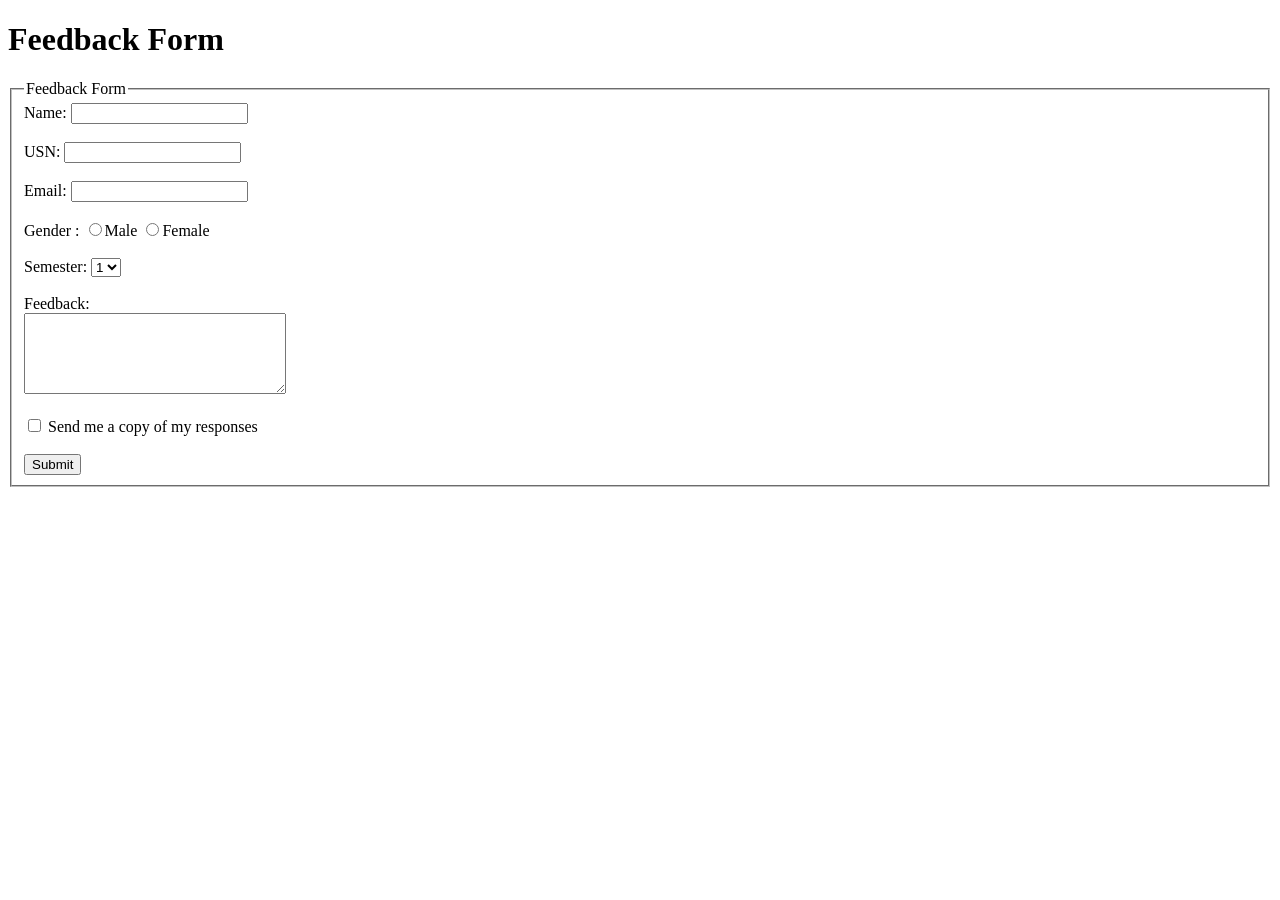
<file: 2a/index.html>
<!DOCTYPE html>
<html lang="en">
  <head>
    <meta charset="UTF-8" />
    <meta name="viewport" content="width=device-width, initial-scale=1.0" />
    <title>Feedback Form</title>
  </head>
  <body>
    <h1>Feedback Form</h1>
    <form action="" method="post">
      <fieldset>
        <legend>Feedback Form</legend>
        <label>Name:</label>
        <input type="text" name="name" required />
        <br />
        <br />
        <label>USN:</label>
        <input type="text" name="usn" required />
        <br />
        <br />
        <label>Email:</label>
        <input type="email" name="email" required />
        <br />
        <br />
        <label> Gender : </label>
        <label for="Male">
          <input type="radio" name="gender" value="male" />Male
        </label>
        <label>
          <input type="radio" name="gender" value="female" />Female
        </label>
        <br />
        <br />
        <label> Semester: </label>
        <select name="semester" id="sem">
          <option value="1" selected>1</option>
          <option value="2">2</option>
          <option value="3">3</option>
          <option value="4">4</option>
          <option value="5">5</option>
          <option value="6">6</option>
          <option value="7">7</option>
          <option value="8">8</option>
        </select>
        <br />
        <br />
        <label> Feedback: </label>
        <br />
        <textarea
          name="feedback"
          id="feedback"
          cols="30"
          rows="5"
          placeholder="Feedback"
        >
        </textarea>
        <br />
        <br />
        <input type="checkbox" name="sendcpy" />
        <label> Send me a copy of my responses </label>
        <br />
        <br />
        <input type="submit" value="Submit" />
      </fieldset>
    </form>
  </body>
</html>
</file>
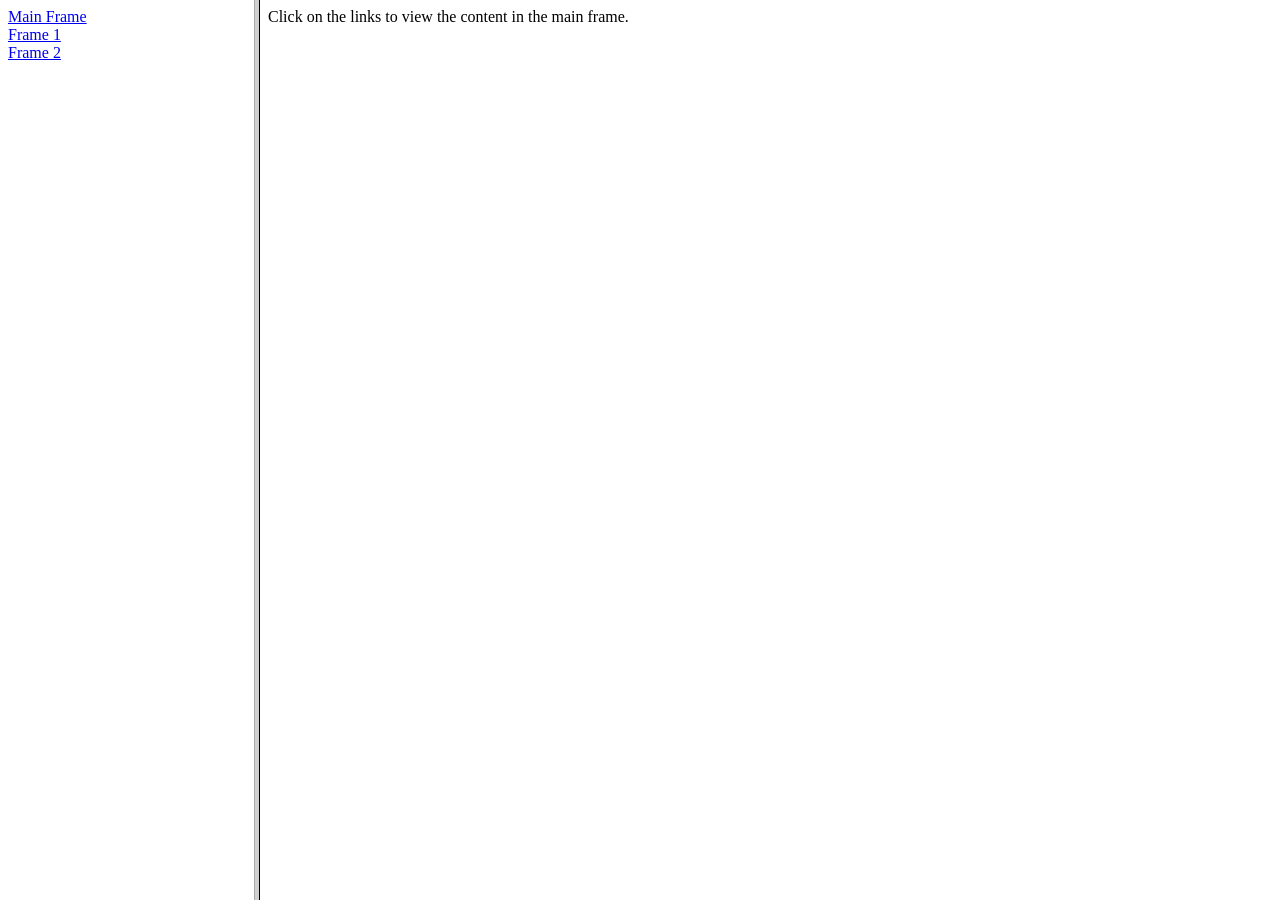
<file: 2b/index.html>
<!DOCTYPE html>
<html lang="en">
<head>
    <meta charset="UTF-8">
    <meta name="viewport" content="width=device-width, initial-scale=1.0">
    <title>Frames Example</title>
</head>

    <frameset cols="20%, 80%">
        <frame src="navframe.html" name="nav">
        <frame src="mainframe.html" name="main">
    </frameset>
    <noframes>
        <body>
            Your browser does not support frames.
        </body>

</html>
</file>
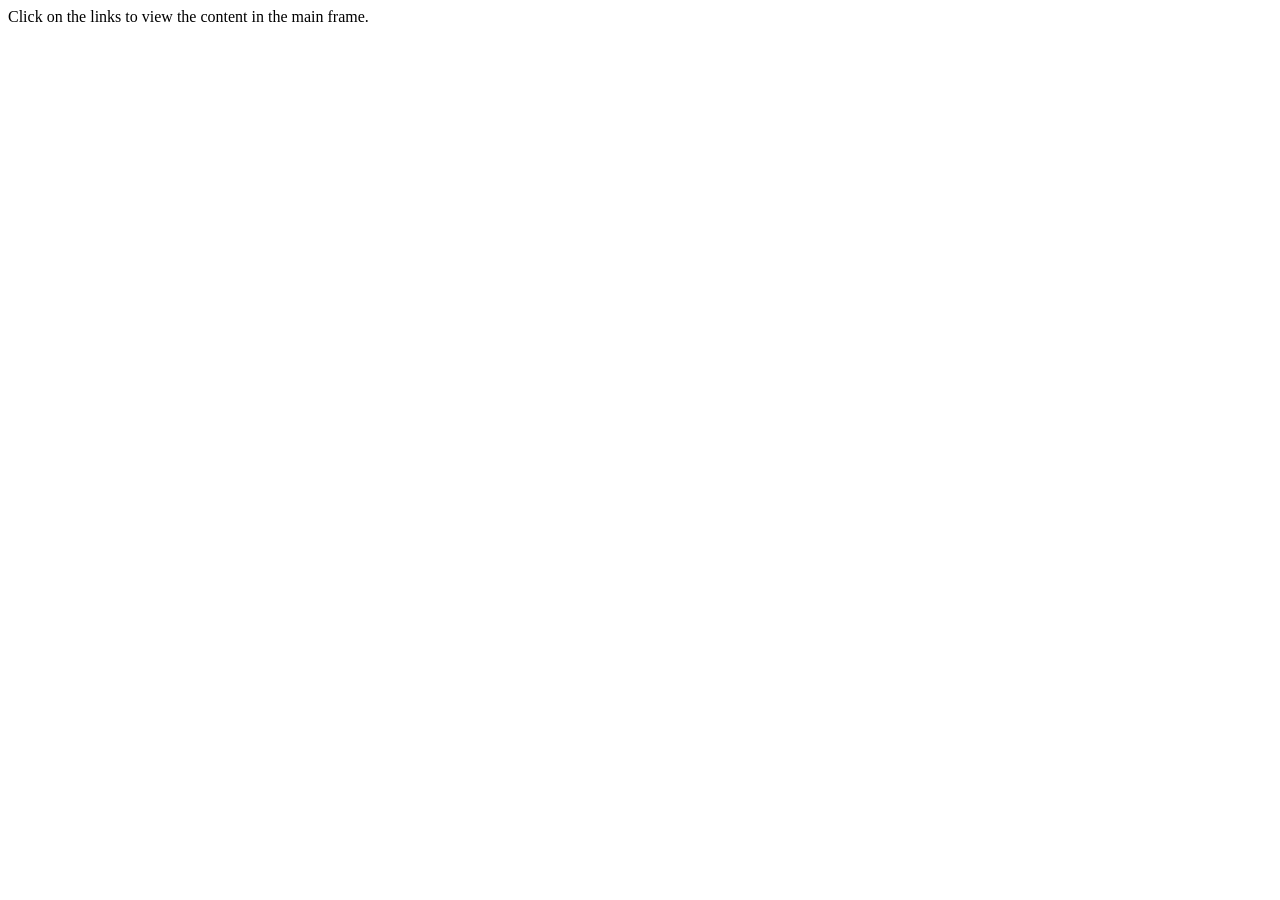
<file: 2b/mainframe.html>
<!DOCTYPE html>
<html lang="en">
  <head>
    <meta charset="UTF-8" />
    <meta name="viewport" content="width=device-width, initial-scale=1.0" />
    <title>Main Frame</title>
  </head>
  <body>
    Click on the links to view the content in the main frame.
  </body>
</html>
</file>
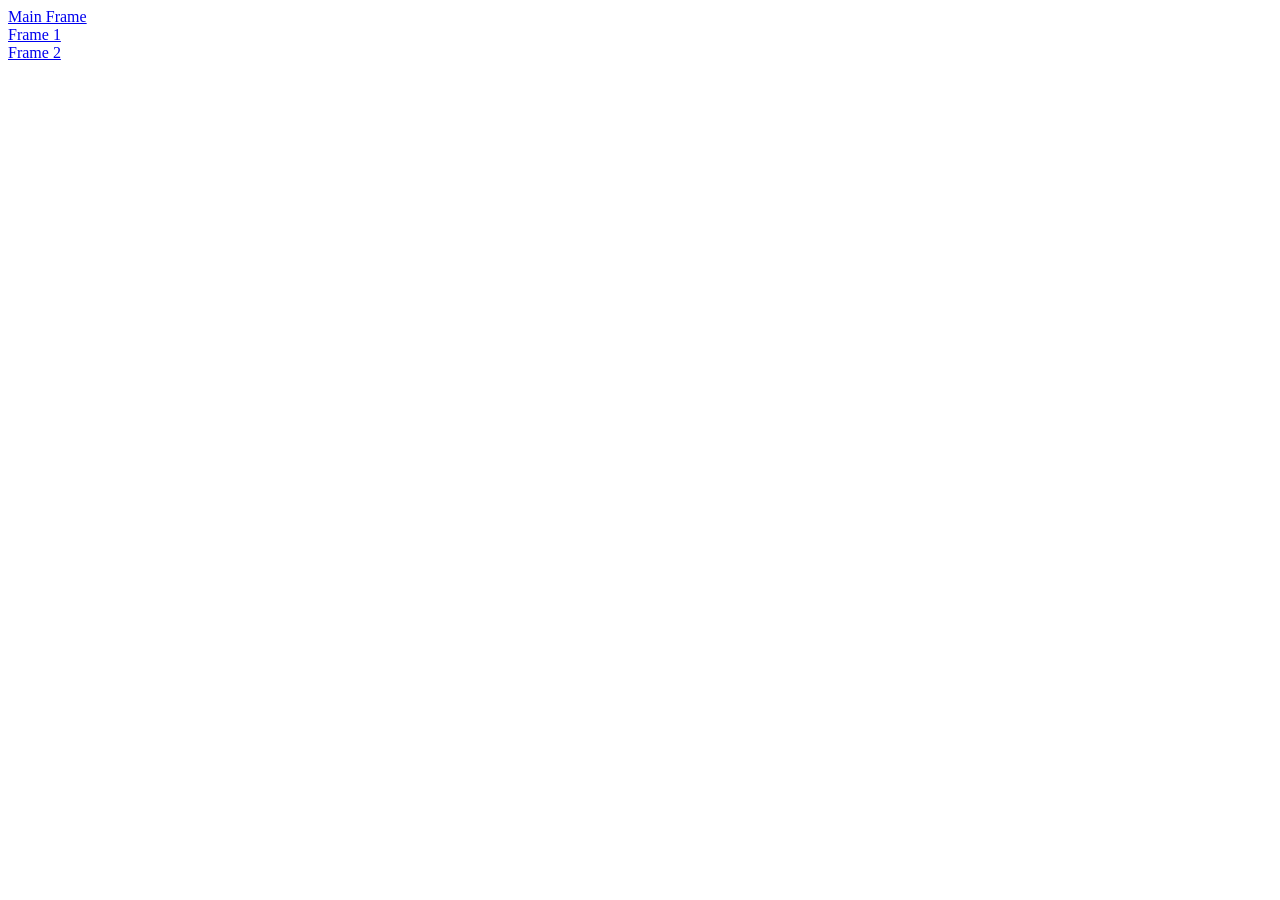
<file: 2b/navframe.html>
<!DOCTYPE html>
<html lang="en">
  <head>
    <meta charset="UTF-8" />
    <meta name="viewport" content="width=device-width, initial-scale=1.0" />
    <title>Nav Frame</title>
  </head>
  <body>
    <a href="mainframe.html" target="main"> Main Frame </a>
    <br />
    <a href="frame1.html" target="main">Frame 1</a>
    <br />
    <a href="frame2.html" target="main">Frame 2</a>
    <br />
  </body>
</html>
</file>
